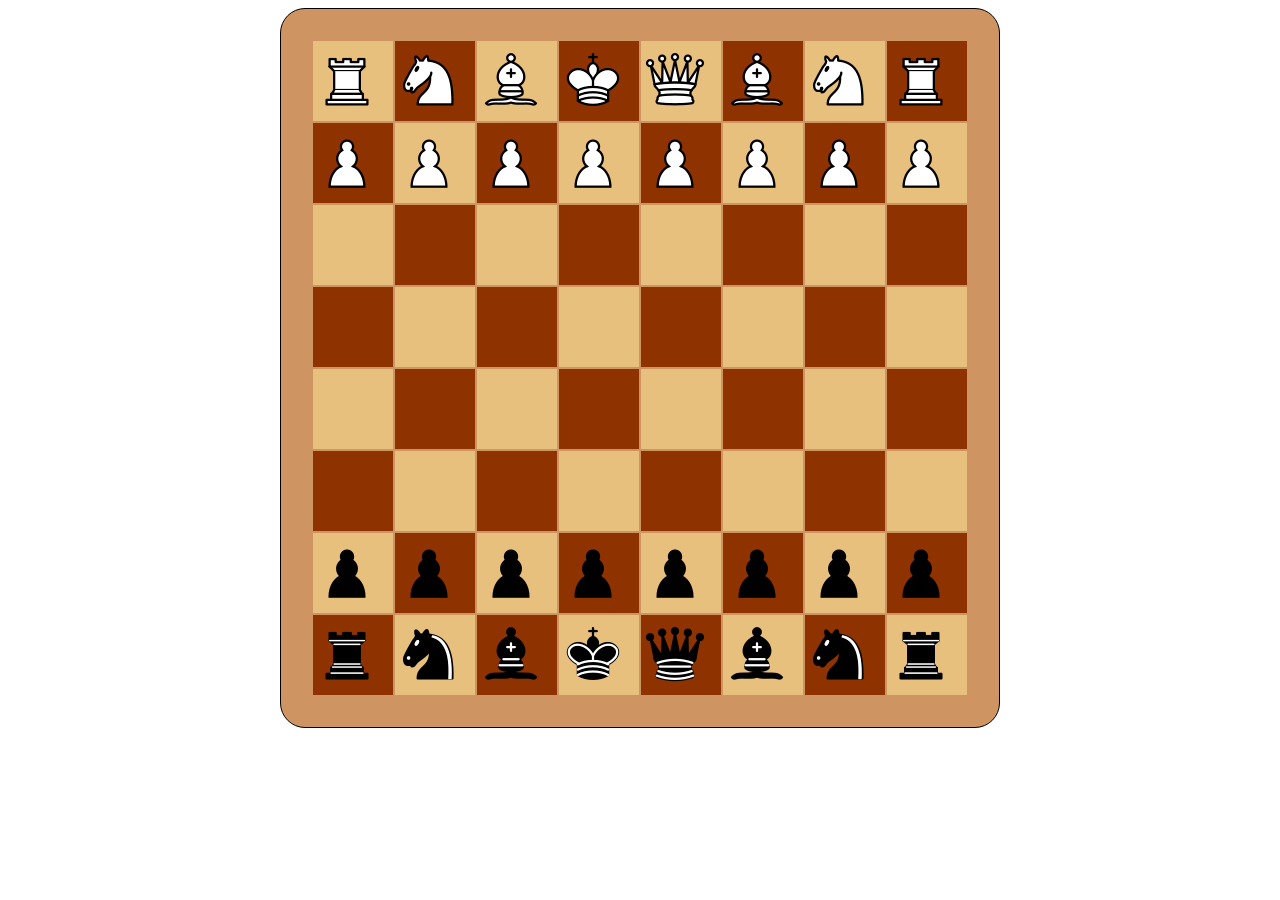
<file: chess/chess.html>
<!DOCTYPE html>
<html lang="en">
<head>
    <meta charset="UTF-8">
    <meta http-equiv="X-UA-Compatible" content="IE=edge">
    <meta name="viewport" content="width=device-width, initial-scale=1.0">
    <link rel="stylesheet" href="css/chess.css">
    
    <script src="js/chess.js"></script>
    <script src="js/Piece.js"></script>
    <script src="js/BoardData.js"></script>
    <script src="js/game.js"></script>

    <title>The great chess game</title>
</head>
<body>

</body>
</html>
</file>
<file: chess/css/chess.css>
.container {
    margin: 100px 273.5px;
    background-color: #361500;
    width: 700px;
    height: 730px;
}


.lightCell {
    height: 80px;
    width: 80px;
    background-color: #E8C07D;
    padding: 0;
    user-select: none;

}


.blackCell {
    height: 80px;
    width: 80px;
    background-color: #8E3200;
    padding: 0;
    user-select: none;

}

table {
    position: relative;
    margin: auto;
    padding: 30px;
    background-color: #CE9461;
    border: solid 1px;
    border-radius: 25px;

}

.winner-dialog {
    position: absolute;
    left: 50%;
    top: 50%;
    transform: translate(-50%, -50%);
    background: white;
    padding: 50;
    border-radius: 10px;
    width: max-content;
}


.selected {
    background-color: cornflowerblue;
}

.possible-move {
    background-color: aquamarine;
}
</file>
